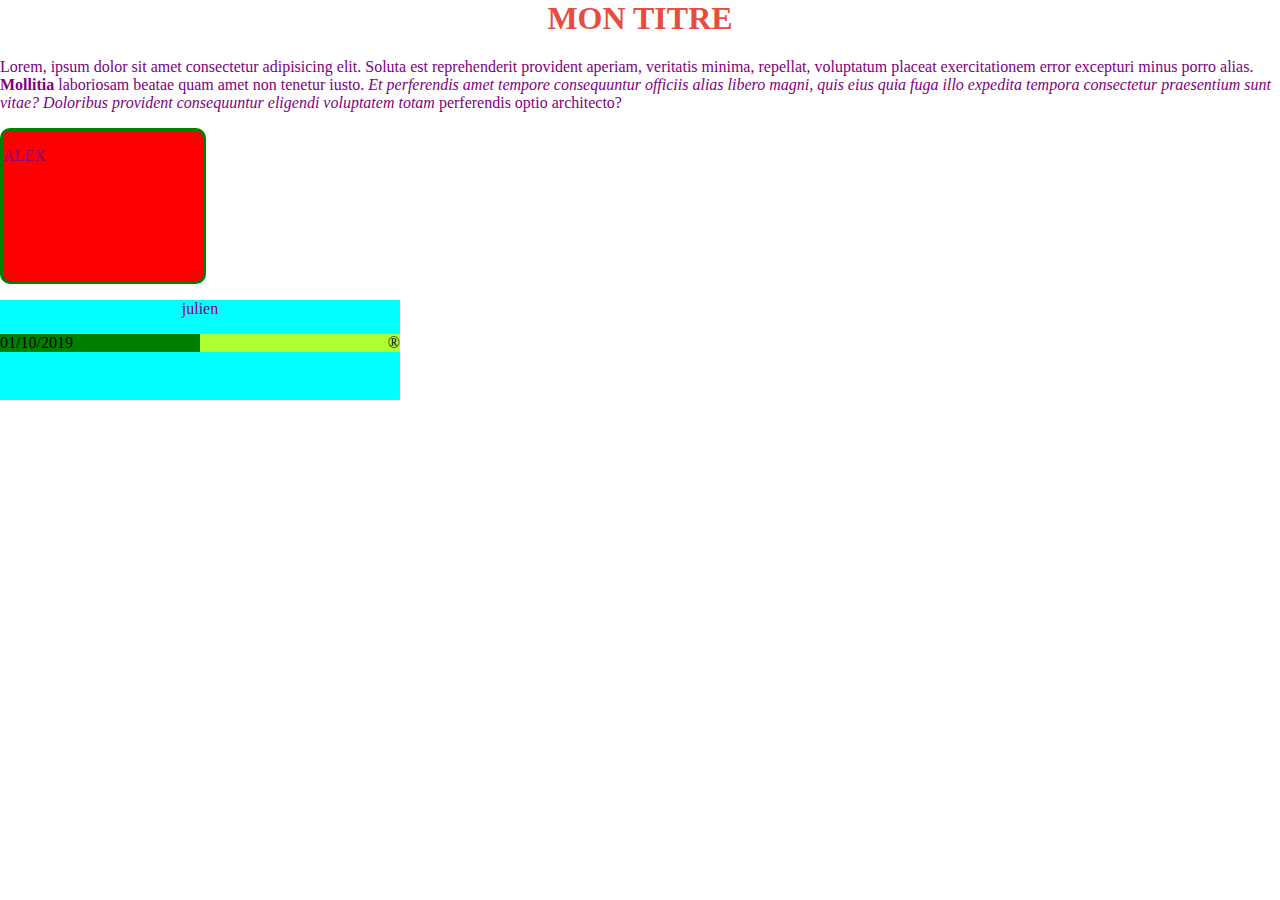
<file: DAY1/index.html>
<!DOCTYPE html>
<html lang="fr">
  <head>
    <meta charset="UTF-8" />
    <meta name="viewport" content="width=device-width, initial-scale=1.0" />
    <meta http-equiv="X-UA-Compatible" content="ie=edge" />
    <title>My first page MyDS</title>

    <link rel="stylesheet" href="css/main.css" />
  </head>
  <body>
    <section class="one">
      <h1>mon titre</h1>

      <p>
        Lorem, ipsum dolor sit amet consectetur adipisicing elit. Soluta est
        reprehenderit provident aperiam, veritatis minima, repellat, voluptatum
        placeat exercitationem error excepturi minus porro alias.
        <strong>Mollitia</strong>
        laboriosam beatae quam amet non tenetur iusto.
        <em
          >Et perferendis amet tempore consequuntur officiis alias libero magni,
          quis eius quia fuga illo expedita tempora consectetur praesentium sunt
          vitae? Doloribus provident consequuntur eligendi voluptatem totam</em
        >
        perferendis optio architecto?
      </p>

      <div class="alex">
        <p>ALEX</p>
      </div>

      <div class="julien">
        <p>julien</p>

        <div class="parent">
          <div class="date">01/10/2019</div>
          <div class="copyright">®</div>
        </div>
      </div>
    </section>

    <!-- <section class="two">
      <img
        src="https://images.pexels.com/photos/1029757/pexels-photo-1029757.jpeg?auto=compress&cs=tinysrgb&dpr=1&w=500"
        alt="my setup"
        width="200"
      />

      <a href="https://www.pexels.com/search/mac/" target="_blank">
        la source de l'image</a
      >
    </section> -->
    <!-- 
    <section class="three">
      <ul>
        <li>google</li>
        <li>apple</li>
        <li>mac</li>
      </ul>

      <ol>
        <li>google</li>
        <li>apple</li>
        <li>mac</li>
      </ol>

      <form action="">
        <input type="email" placeholder="mon email" />
        <input type="password" placeholder=" mon password" />
        <input type="submit" value="login" />
      </form>
    </section> -->
  </body>
</html>
</file>
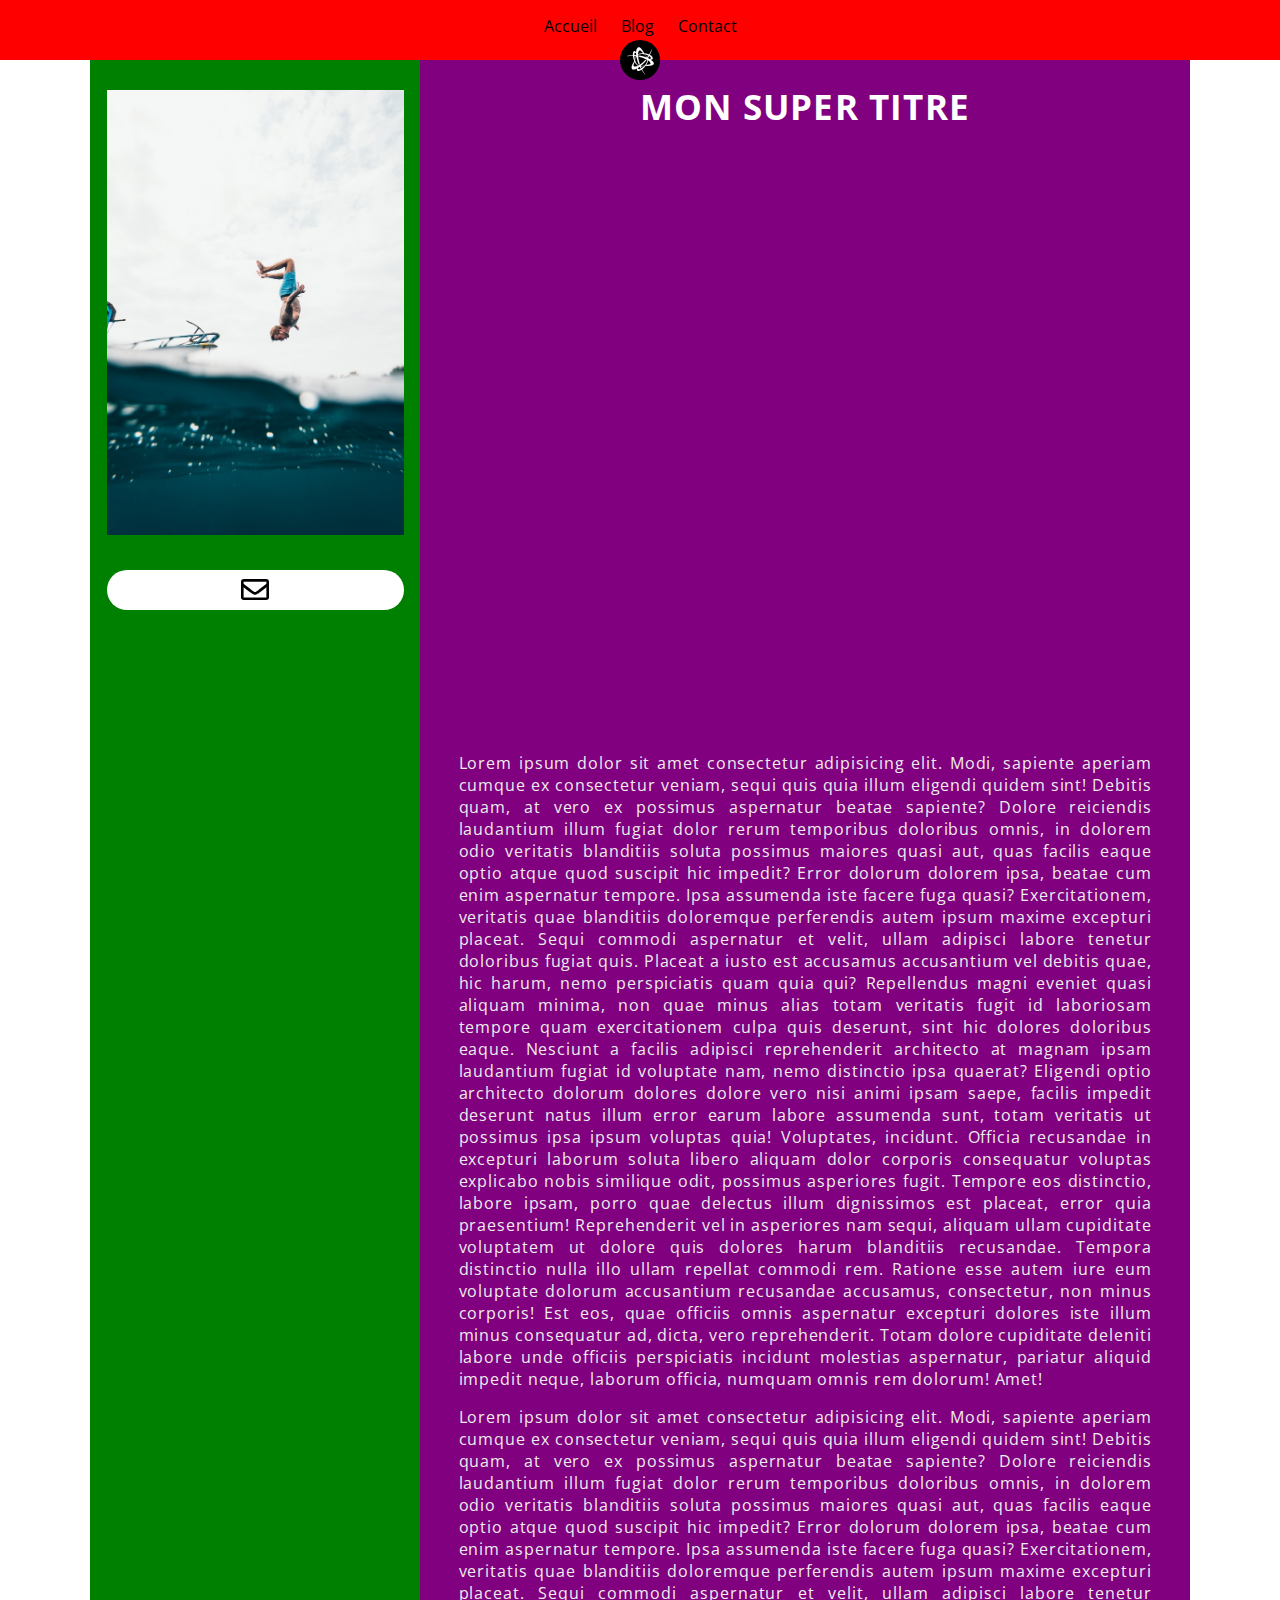
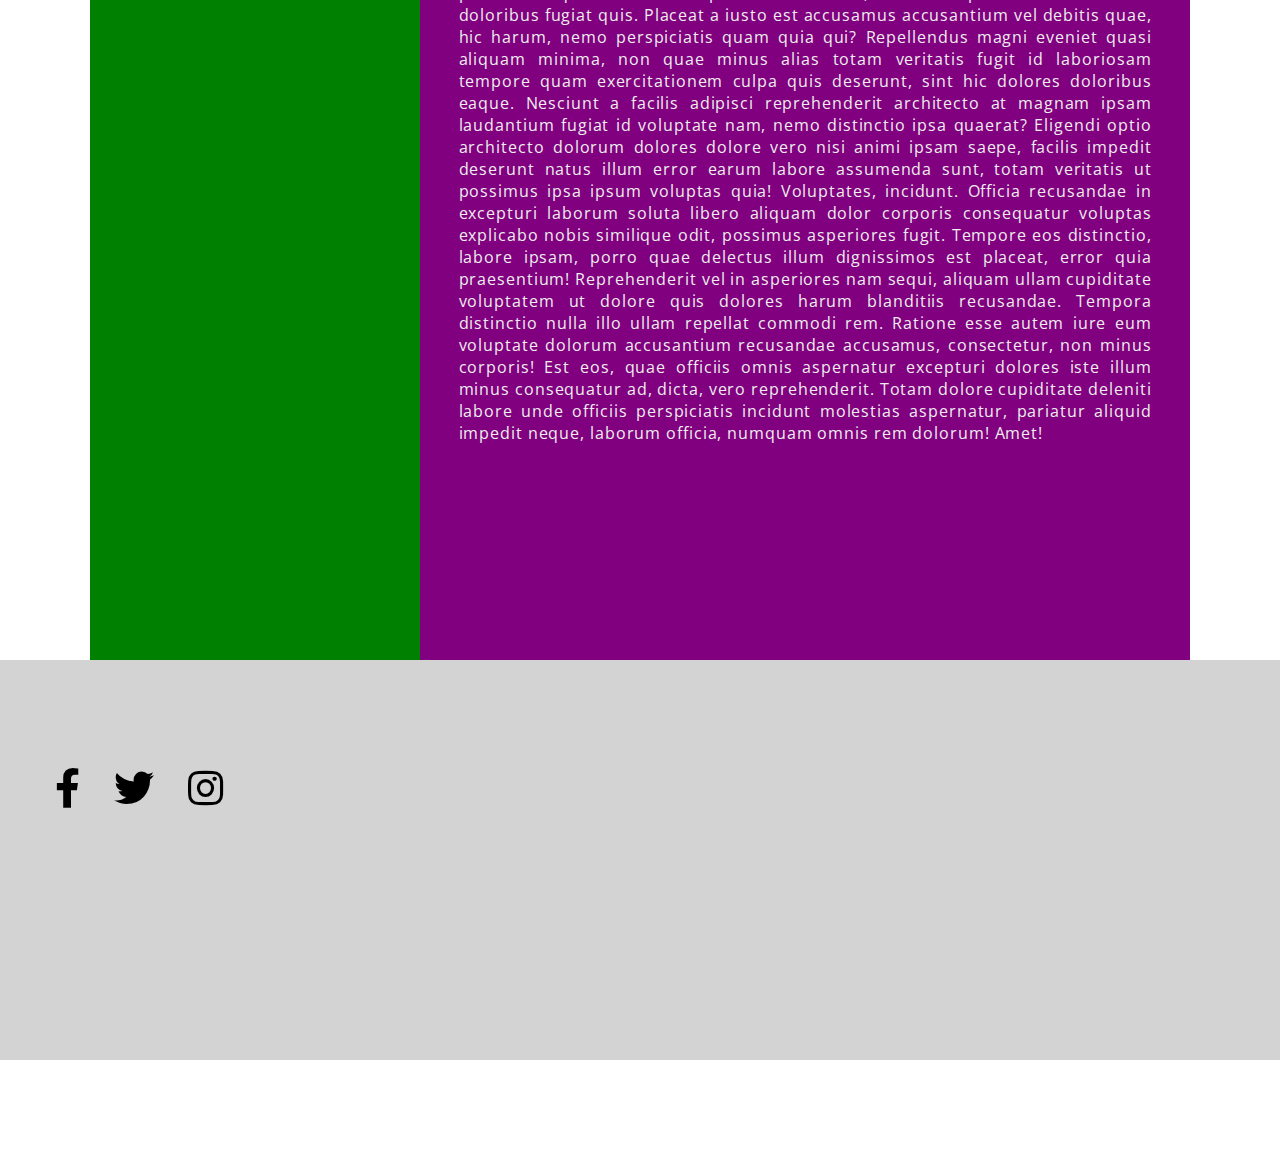
<file: DAY2/layout/index.html>
<!DOCTYPE html>
<html lang="en">
  <head>
    <meta charset="UTF-8" />
    <meta name="viewport" content="width=device-width, initial-scale=1.0" />
    <meta http-equiv="X-UA-Compatible" content="ie=edge" />
    <title>Layout</title>
    <link rel="stylesheet" href="./css/main.css" />
  </head>

  <body>
    <nav>
      <ul>
        <li>
          <a href="#">Accueil</a>
        </li>
        <li>
          <a href="#">Blog</a>
        </li>
        <li>
          <a href="#"> Contact</a>
        </li>
      </ul>
      <div id="logo">
        <i class="fab fa-battle-net"></i>
      </div>
    </nav>

    <div class="container">
      <menu>
        <img src="./images/jump.jpg" alt="jump in the water" />

        <div class="btn-email">
          <a href="mailto:alexduval79@gmail.com">
            <i class="far fa-envelope"></i>
          </a>
        </div>
      </menu>
      <article>
        <h1>Mon sUper TitrE</h1>
        <iframe
          width="90%"
          height="500"
          src="https://www.youtube.com/embed/ieTHC78giGQ"
          frameborder="0"
          allow="accelerometer; autoplay; encrypted-media; gyroscope; picture-in-picture"
          allowfullscreen
        ></iframe>
        <p>
          Lorem ipsum dolor sit amet consectetur adipisicing elit. Modi,
          sapiente aperiam cumque ex consectetur veniam, sequi quis quia illum
          eligendi quidem sint! Debitis quam, at vero ex possimus aspernatur
          beatae sapiente? Dolore reiciendis laudantium illum fugiat dolor rerum
          temporibus doloribus omnis, in dolorem odio veritatis blanditiis
          soluta possimus maiores quasi aut, quas facilis eaque optio atque quod
          suscipit hic impedit? Error dolorum dolorem ipsa, beatae cum enim
          aspernatur tempore. Ipsa assumenda iste facere fuga quasi?
          Exercitationem, veritatis quae blanditiis doloremque perferendis autem
          ipsum maxime excepturi placeat. Sequi commodi aspernatur et velit,
          ullam adipisci labore tenetur doloribus fugiat quis. Placeat a iusto
          est accusamus accusantium vel debitis quae, hic harum, nemo
          perspiciatis quam quia qui? Repellendus magni eveniet quasi aliquam
          minima, non quae minus alias totam veritatis fugit id laboriosam
          tempore quam exercitationem culpa quis deserunt, sint hic dolores
          doloribus eaque. Nesciunt a facilis adipisci reprehenderit architecto
          at magnam ipsam laudantium fugiat id voluptate nam, nemo distinctio
          ipsa quaerat? Eligendi optio architecto dolorum dolores dolore vero
          nisi animi ipsam saepe, facilis impedit deserunt natus illum error
          earum labore assumenda sunt, totam veritatis ut possimus ipsa ipsum
          voluptas quia! Voluptates, incidunt. Officia recusandae in excepturi
          laborum soluta libero aliquam dolor corporis consequatur voluptas
          explicabo nobis similique odit, possimus asperiores fugit. Tempore eos
          distinctio, labore ipsam, porro quae delectus illum dignissimos est
          placeat, error quia praesentium! Reprehenderit vel in asperiores nam
          sequi, aliquam ullam cupiditate voluptatem ut dolore quis dolores
          harum blanditiis recusandae. Tempora distinctio nulla illo ullam
          repellat commodi rem. Ratione esse autem iure eum voluptate dolorum
          accusantium recusandae accusamus, consectetur, non minus corporis! Est
          eos, quae officiis omnis aspernatur excepturi dolores iste illum minus
          consequatur ad, dicta, vero reprehenderit. Totam dolore cupiditate
          deleniti labore unde officiis perspiciatis incidunt molestias
          aspernatur, pariatur aliquid impedit neque, laborum officia, numquam
          omnis rem dolorum! Amet!
        </p>
        <p>
          Lorem ipsum dolor sit amet consectetur adipisicing elit. Modi,
          sapiente aperiam cumque ex consectetur veniam, sequi quis quia illum
          eligendi quidem sint! Debitis quam, at vero ex possimus aspernatur
          beatae sapiente? Dolore reiciendis laudantium illum fugiat dolor rerum
          temporibus doloribus omnis, in dolorem odio veritatis blanditiis
          soluta possimus maiores quasi aut, quas facilis eaque optio atque quod
          suscipit hic impedit? Error dolorum dolorem ipsa, beatae cum enim
          aspernatur tempore. Ipsa assumenda iste facere fuga quasi?
          Exercitationem, veritatis quae blanditiis doloremque perferendis autem
          ipsum maxime excepturi placeat. Sequi commodi aspernatur et velit,
          ullam adipisci labore tenetur doloribus fugiat quis. Placeat a iusto
          est accusamus accusantium vel debitis quae, hic harum, nemo
          perspiciatis quam quia qui? Repellendus magni eveniet quasi aliquam
          minima, non quae minus alias totam veritatis fugit id laboriosam
          tempore quam exercitationem culpa quis deserunt, sint hic dolores
          doloribus eaque. Nesciunt a facilis adipisci reprehenderit architecto
          at magnam ipsam laudantium fugiat id voluptate nam, nemo distinctio
          ipsa quaerat? Eligendi optio architecto dolorum dolores dolore vero
          nisi animi ipsam saepe, facilis impedit deserunt natus illum error
          earum labore assumenda sunt, totam veritatis ut possimus ipsa ipsum
          voluptas quia! Voluptates, incidunt. Officia recusandae in excepturi
          laborum soluta libero aliquam dolor corporis consequatur voluptas
          explicabo nobis similique odit, possimus asperiores fugit. Tempore eos
          distinctio, labore ipsam, porro quae delectus illum dignissimos est
          placeat, error quia praesentium! Reprehenderit vel in asperiores nam
          sequi, aliquam ullam cupiditate voluptatem ut dolore quis dolores
          harum blanditiis recusandae. Tempora distinctio nulla illo ullam
          repellat commodi rem. Ratione esse autem iure eum voluptate dolorum
          accusantium recusandae accusamus, consectetur, non minus corporis! Est
          eos, quae officiis omnis aspernatur excepturi dolores iste illum minus
          consequatur ad, dicta, vero reprehenderit. Totam dolore cupiditate
          deleniti labore unde officiis perspiciatis incidunt molestias
          aspernatur, pariatur aliquid impedit neque, laborum officia, numquam
          omnis rem dolorum! Amet!
        </p>
      </article>
    </div>

    <footer>
      <div class="bloc social">
        <ul>
          <li><i class="fab fa-facebook-f"></i></li>
          <li><i class="fab fa-twitter"></i></li>
          <li><i class="fab fa-instagram"></i></li>
        </ul>
      </div>
      <div class="bloc map">
        <iframe
          src="https://www.google.com/maps/embed?pb=!1m18!1m12!1m3!1d85723.7355530764!2d6.131316694777375!3d45.90476387105268!2m3!1f0!2f0!3f0!3m2!1i1024!2i768!4f13.1!3m3!1m2!1s0x478b91ffeb98ae71%3A0x6045e6f6e19c5b8e!2sMy%20Digital%20School%20Annecy!5e0!3m2!1sfr!2sfr!4v1570542070324!5m2!1sfr!2sfr"
          width="100%"
          height="100%"
          frameborder="0"
          style="border:0;"
          allowfullscreen=""
        ></iframe>
      </div>
      <div class="bloc picture"></div>
    </footer>
  </body>
</html>
</file>
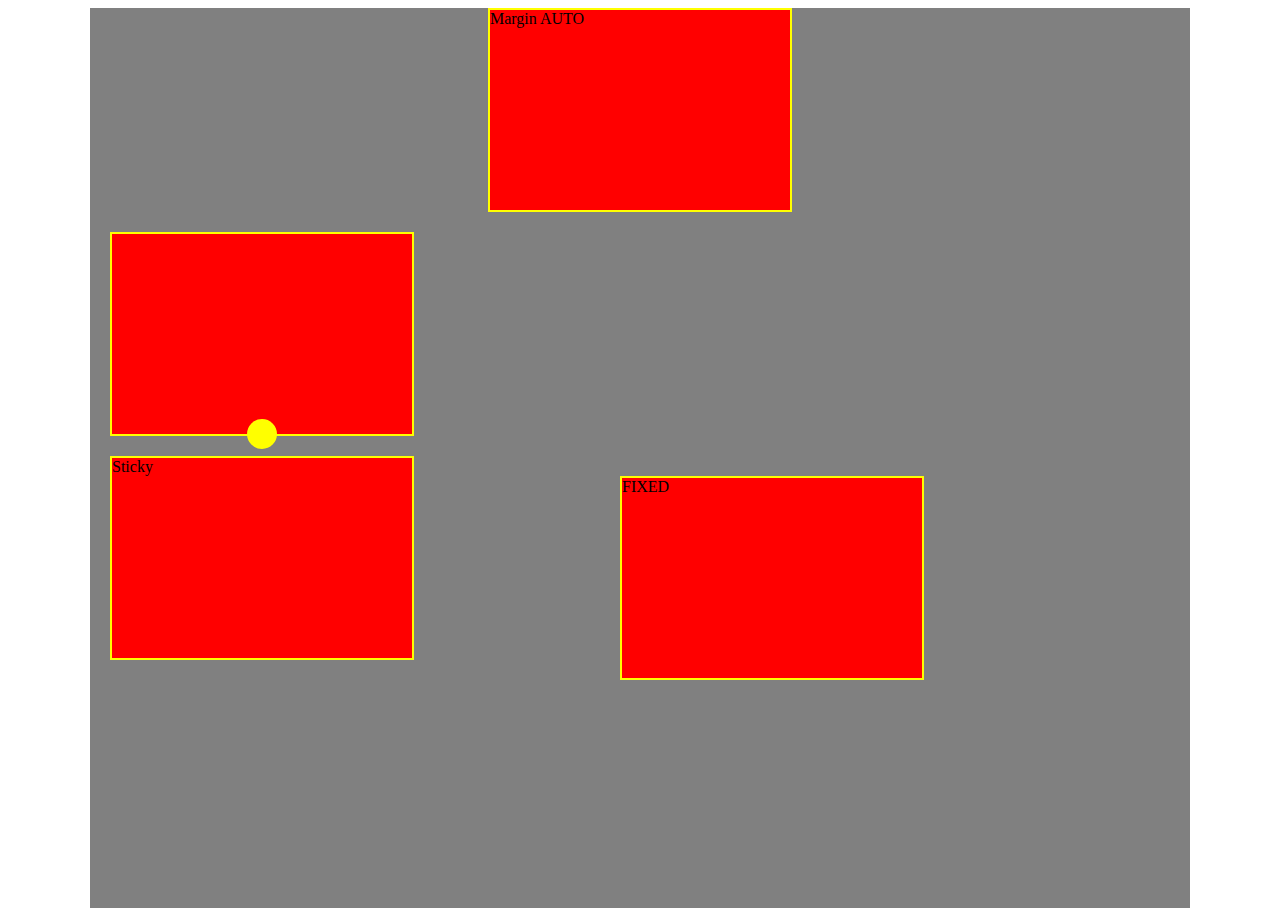
<file: DAY2/position/index.html>
<!DOCTYPE html>
<html lang="en">
  <head>
    <meta charset="UTF-8">
    <meta name="viewport" content="width=device-width, initial-scale=1.0">
    <meta http-equiv="X-UA-Compatible" content="ie=edge">
    <title>position</title>
    <link rel="stylesheet" href="./css/main.css">
  </head>
  <body>


    <div class="container">

      <div class="margin-auto box">Margin AUTO</div>

      <div class="box origine">

        <div class="noti">
        </div>

      </div>

      <div class="box fix">FIXED</div>

      <div class="box sticky">Sticky</div>




    </div>


  </body>
</html>
</file>
<file: DAY1/css/main.css>
body {
  color: black;
  /* background-size: 100%; */
  /* background-color: cyan; */
  margin: 0;
  /* commentaire */
}

.one {
  background-color: #ffff;
  height: 500px;
}
.two {
  background-color: green;
  height: 400px;
}
.three {
  background-color: red;
  height: 300px;
}

section {
  margin-top: 0;
  margin-bottom: 0;
}

ul {
  margin-top: 0;
}

h1 {
  color: #e74c3c;
  margin-top: 0;
  text-align: center;
  text-transform: uppercase;
}

img {
}

a {
  color: green;
  text-decoration: none;
  font-size: 20px;
  font-weight: bold;
  font-family: Georgia, 'Times New Roman', Times, serif;
}

p {
  color: purple;
  /* text-align: justify; */
}

.alex {
  background-color: red;
  width: 200px;
  height: 150px;
  border: solid 3px green;
  border-radius: 10px;
}

.julien {
  background-color: aqua;
  width: 400px;
  height: 100px;
}

.julien p {
  text-align: center;
}
.julien img {
  float: right;
}

.parent .date {
  width: 50%;
  background-color: green;
  float: left;
}
.parent .copyright {
  width: 50%;
  float: right;
  text-align: right;
  background-color: greenyellow;
}
</file>
<file: DAY2/layout/css/main.css>
@import 'nav.css';
@import 'menu.css';
@import 'footer.css';
@import 'article.css';
@import 'container.css';

@import url('https://fonts.googleapis.com/css?family=Open+Sans:300,400,700&display=swap');

@import url('https://cdnjs.cloudflare.com/ajax/libs/font-awesome/5.11.2/css/all.min.css');

body {
  margin: 0;
  font-family: 'Open Sans', sans-serif;
}

html {
  margin: 0;
}
</file>
<file: DAY2/position/css/main.css>
.container {
  width: 1100px;
  margin: 0 auto;
  height: 100vh;
  background-color: grey;
}

.box {
  width: 300px;
  height: 200px;
  background-color: red;
  margin: 20px;
  border: 2px solid yellow;
}

.margin-auto {
  margin: 0 auto;
}

.origine {
  position: relative;
}

.noti {
  position: absolute;
  bottom: -15px;
  left: 135px;

  background-color: yellow;
  border-radius: 15px;
  height: 30px;
  width: 30px;
}

.fix {
  position: fixed;
  left: 600px;
}

.sticky {
  position: sticky;
}
</file>
